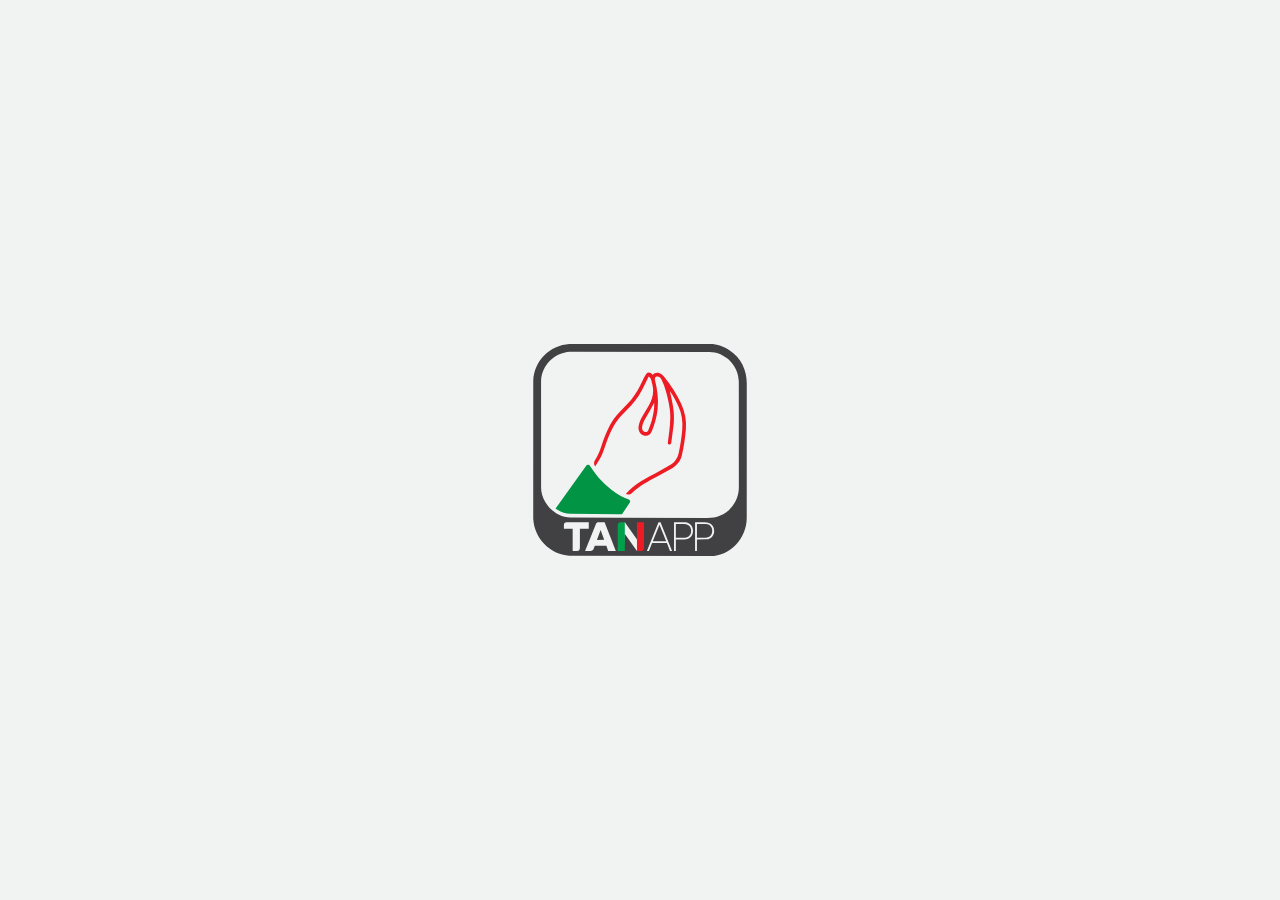
<file: index.html>
<!DOCTYPE html>
<html lang="es">
<head>
<meta charset="UTF-8">
<meta name="viewport" content="width=device-width, initial-scale=1, maximum-scale=1">
<title>Tanapp</title>
<meta name="theme-color" content="#414042">
<link rel="manifest" href="manifest.json">
<link rel="icon" type="image/png" sizes="32x32" href="icons/favicon-32.png">
<link rel="icon" type="image/png" sizes="192x192" href="icons/icon-192.png">
<link rel="apple-touch-icon" href="icons/icon-192.png">
<meta name="apple-mobile-web-app-capable" content="yes">
<meta name="apple-mobile-web-app-status-bar-style" content="black-translucent">
<meta name="apple-mobile-web-app-title" content="Tanapp">
<link rel="stylesheet" href="style.css">
</head>
<body>

<!-- ================= SPLASH SCREEN (shown ~3s on open) ================= -->
<div id="splashScreen" class="splash-screen">
  <img src="assets/logo-icon.svg" alt="Tanapp" class="splash-logo">
</div>

<div class="tricolor-bar"><span></span><span></span><span></span></div>
<header class="topbar">
  <div class="brand"><img src="assets/logo-header.svg" alt="Tanapp" class="header-logo"></div>
  <div class="topbar-right">
    <div id="streakBadge" class="streak-badge" title="Racha actual"><span class="icon-slot" data-icon="flame"></span> <span id="streakCount">0</span></div>
    <button id="btnSettings" class="icon-btn" title="Ajustes" aria-label="Ajustes"><span class="icon-slot" data-icon="settings"></span></button>
  </div>
</header>

<main id="app">

  <!-- ================= EXERCISES (hub: Conjugar + Tarjetas) ================= -->
  <section id="view-exercises" class="view">

    <div id="exercisesHub" class="exercises-hub">
      <h2>Ejercicios</h2>
      <p class="muted">Elegí una actividad para practicar.</p>
      <button type="button" class="hub-card" data-exercise="practice">
        <span class="icon-slot hub-card-icon" data-icon="edit"></span>
        <span class="hub-card-text"><strong>Conjugar</strong><span class="muted small">Completá frases en contexto · 3 niveles</span></span>
        <span id="hubReviewBadge" class="hub-badge hidden">repaso</span>
        <span class="icon-slot hub-card-chevron" data-icon="chevronRight"></span>
      </button>
      <button type="button" class="hub-card" data-exercise="cards">
        <span class="icon-slot hub-card-icon" data-icon="layers"></span>
        <span class="hub-card-text"><strong>Tarjetas de vocabulario</strong><span class="muted small">Flashcards con palabras poco comunes · 3 niveles</span></span>
        <span class="icon-slot hub-card-chevron" data-icon="chevronRight"></span>
      </button>
      <p class="muted small center">Vamos a ir sumando más actividades acá con el tiempo.</p>
    </div>

    <div id="view-practice" class="hidden">
      <button type="button" class="back-link" id="btnBackFromPractice"><span class="icon-slot" data-icon="chevronLeft"></span> Ejercicios</button>

      <div class="level-bar">
        <button class="level-btn" data-level="facil">Fácil</button>
        <button class="level-btn" data-level="normal">Normal</button>
        <button class="level-btn" data-level="dificil">Difícil</button>
      </div>

      <div id="reviewCard" class="card review-card hidden">
        <h2><span class="icon-slot" data-icon="bookmark"></span> Repaso pendiente</h2>
        <p id="reviewText" class="muted">Tenés verbos para repasar.</p>
        <button id="btnStartReview" class="btn-primary">Repasar ahora</button>
      </div>

      <div id="practiceIntro" class="card intro-card">
        <h2>Conjugación en contexto</h2>
        <p>Elegí un nivel para empezar una tanda de 10 verbos. Vas a ver el verbo en infinitivo arriba y una frase con un espacio para completar. Después de responder te digo si está bien o mal, y te explico el tiempo verbal.</p>
        <button id="btnShowRulesTable" class="btn-secondary"><span class="icon-slot" data-icon="book"></span> Ver tabla de reglas de conjugación</button>
      </div>

      <div id="practiceGame" class="card hidden">
        <div class="progress-row">
          <div class="progress-track"><div id="progressFill" class="progress-fill"></div></div>
          <span id="progressLabel">1 / 10</span>
          <button type="button" id="btnAbandonPractice" class="icon-btn small-icon-btn" title="Abandonar tanda" aria-label="Abandonar tanda"><span class="icon-slot" data-icon="logOut"></span></button>
        </div>

        <div class="infinitive-badge" id="infinitiveBadge">parlare</div>

        <form id="answerForm" autocomplete="off">
          <p class="sentence" id="sentenceText"></p>
          <div class="tense-hint" id="tenseHint"></div>
          <div class="actions-row">
            <button type="submit" id="btnCheck" class="btn-primary">Comprobar</button>
            <button type="button" id="btnNext" class="btn-secondary hidden">Siguiente <span class="icon-slot" data-icon="chevronRight"></span></button>
          </div>
        </form>

        <div id="feedback" class="feedback hidden"></div>

        <details class="rules-help">
          <summary><span class="icon-slot" data-icon="helpCircle"></span> ¿Por qué este tiempo verbal? Ver la regla</summary>
          <p id="rulesHelpText" class="muted small"></p>
        </details>
      </div>

      <div id="practiceSummary" class="card hidden">
        <h2>¡Tanda terminada!</h2>
        <p id="summaryScore"></p>
        <p id="summaryStreak" class="muted"></p>
        <button id="btnRestart" class="btn-primary">Nueva tanda</button>
      </div>
    </div>

    <div id="view-cards" class="hidden">
      <button type="button" class="back-link" id="btnBackFromCards"><span class="icon-slot" data-icon="chevronLeft"></span> Ejercicios</button>

      <div class="level-bar">
        <button class="level-btn card-level-btn" data-level="facil">Fácil</button>
        <button class="level-btn card-level-btn" data-level="normal">Normal</button>
        <button class="level-btn card-level-btn" data-level="dificil">Difícil</button>
      </div>
      <div id="cardsIntro" class="card intro-card">
        <h2>Vocabulario en tarjetas</h2>
        <p>Palabras poco comunes en italiano. Elegí un nivel: adelante ves la palabra, das vuelta la tarjeta y aparece el significado. Las palabras se renuevan en cada sesión.</p>
      </div>
      <div id="cardsGame" class="hidden">
        <div class="progress-row">
          <div class="progress-track"><div id="cardsProgressFill" class="progress-fill"></div></div>
          <span id="cardsProgressLabel">1 / 10</span>
          <button type="button" id="btnAbandonCards" class="icon-btn small-icon-btn" title="Abandonar" aria-label="Abandonar"><span class="icon-slot" data-icon="logOut"></span></button>
        </div>
        <div id="flashcard" class="flashcard">
          <div class="flashcard-inner">
            <div class="flashcard-front"><span id="cardType" class="card-type hidden"></span><span id="cardWord"></span></div>
            <div class="flashcard-back"><span id="cardMeaning"></span><div id="cardExample" class="card-example"></div></div>
          </div>
        </div>
        <p class="muted small center">Tocá la tarjeta para dar vuelta</p>
        <div class="actions-row">
          <button id="btnCardPrev" class="btn-secondary"><span class="icon-slot" data-icon="chevronLeft"></span> Anterior</button>
          <button id="btnCardNext" class="btn-primary">Siguiente <span class="icon-slot" data-icon="chevronRight"></span></button>
        </div>
      </div>
    </div>

  </section>

  <!-- ================= LIBRARY (conjugación + diccionario IA) ================= -->
  <section id="view-library" class="view hidden">
    <div class="level-bar">
      <button class="level-btn lib-tab-btn active" data-tab="verbs">Conjugación</button>
      <button class="level-btn lib-tab-btn" data-tab="dict">Diccionario IA</button>
    </div>

    <div id="libTabVerbs">
      <div class="card">
        <h2>Biblioteca de conjugación</h2>
        <p class="muted">Escribí un verbo en infinitivo italiano (ej: parlare, essere, capire) y mirá todas sus formas. Si no sabés cómo se escribe en italiano, también podés escribirlo en español (ej: hablar, comer).</p>
        <div class="search-row">
          <input type="text" id="libSearchInput" placeholder="ej. mangiare o comer" autocomplete="off" autocapitalize="off">
          <button id="btnLibSearch" class="btn-primary">Buscar</button>
        </div>
        <div id="libStatus" class="muted small"></div>
      </div>
      <div id="libResults"></div>
    </div>

    <div id="libTabDict" class="hidden">
      <div class="card dict-setup" id="dictSetup">
        <h2>Diccionario con IA</h2>
        <p class="muted">Escribí cualquier palabra o expresión en italiano y la IA te da el significado, el registro y un ejemplo de uso — sirve para lo que no es un verbo. Usa la misma API key de Groq que el Chat.</p>
        <button id="btnGoSettingsFromDict" class="btn-secondary">Configurar API key</button>
      </div>
      <div id="dictArea" class="hidden">
        <div class="card">
          <h2>Diccionario con IA</h2>
          <p class="muted small">Escribí una palabra o expresión en italiano (o en español) y mirá su significado, registro y un ejemplo de uso. Generado por IA al estilo de un diccionario como Treccani o WordReference — ante dudas importantes, conviene confirmar ahí también.</p>
          <div class="search-row">
            <input type="text" id="dictSearchInput" placeholder="ej. sbrigati, magari, boh..." autocomplete="off" autocapitalize="off">
            <button id="btnDictSearch" class="btn-primary">Buscar significado</button>
          </div>
          <div id="dictStatus" class="muted small"></div>
        </div>
        <div id="dictResults"></div>
      </div>
    </div>
  </section>

  <!-- ================= CHAT ================= -->
  <section id="view-chat" class="view hidden">
    <div class="card chat-setup" id="chatSetup">
      <h2>Chat con IA (Groq)</h2>
      <p class="muted">Escribí en italiano y la IA te va a corregir en un color distinto antes de seguir la charla. Necesitás tu propia API key gratis de Groq — la configurás en Ajustes (el ícono con forma de engranaje, arriba a la derecha).</p>
      <button id="btnGoSettingsFromChat" class="btn-secondary">Configurar API key</button>
    </div>
    <div id="chatArea" class="chat-area hidden">
      <div id="chatMessages" class="chat-messages"></div>
      <div class="chat-input-row">
        <input type="text" id="chatInput" placeholder="Scrivi qualcosa in italiano..." autocomplete="off">
        <button id="btnChatSend" class="send-btn" aria-label="Enviar" title="Enviar"><span class="icon-slot" data-icon="send"></span></button>
      </div>
    </div>
  </section>

</main>

<nav class="bottomnav">
  <button class="nav-btn active" data-view="exercises"><span class="icon-slot" data-icon="edit"></span><span>Ejercicios</span></button>
  <button class="nav-btn" data-view="chat"><span class="icon-slot" data-icon="chat"></span><span>Chat IA</span></button>
  <button class="nav-btn" data-view="library"><span class="icon-slot" data-icon="book"></span><span>Biblioteca</span></button>
</nav>

<!-- ================= SETTINGS MODAL ================= -->
<div id="settingsModal" class="modal hidden">
  <div class="modal-card">
    <div class="modal-header">
      <h2>Ajustes</h2>
      <button id="btnCloseSettings" class="icon-btn"><span class="icon-slot" data-icon="close"></span></button>
    </div>

    <div class="modal-body">
      <h3>Apariencia</h3>
      <button id="btnToggleTheme" class="btn-secondary"><span class="icon-slot" data-icon="moon"></span> Modo oscuro</button>

      <hr>
      <h3>API key de Groq (para el Chat IA)</h3>
      <p class="muted small">Se guarda solo en este dispositivo (localStorage del navegador). Nunca se envía a ningún servidor excepto a Groq directamente.</p>
      <input type="password" id="groqKeyInput" placeholder="gsk_...">
      <button id="btnSaveKey" class="btn-primary">Guardar API key</button>
      <p id="keyStatus" class="muted small"></p>

      <details class="tutorial">
        <summary>¿Cómo consigo mi API key gratis?</summary>
        <ol>
          <li>Entrá a <strong>console.groq.com</strong> y creá una cuenta gratis (podés usar Google).</li>
          <li>En el menú lateral andá a <strong>API Keys</strong>.</li>
          <li>Tocá <strong>Create API Key</strong>, ponele un nombre (ej. "italiano-app") y confirmá.</li>
          <li>Copiá la key que empieza con <code>gsk_...</code> (solo se muestra una vez).</li>
          <li>Pegala acá arriba y tocá "Guardar API key".</li>
        </ol>
      </details>

      <details class="tutorial">
        <summary>¿Cómo instalo la app en el celular?</summary>
        <ol>
          <li><strong>Android (Chrome):</strong> tocá el menú ⋮ arriba a la derecha del navegador y elegí "Agregar a pantalla de inicio" o "Instalar app".</li>
          <li><strong>iPhone (Safari):</strong> tocá el ícono de compartir (el cuadrado con la flecha hacia arriba) y elegí "Añadir a pantalla de inicio".</li>
          <li>Confirmá el nombre (Tanapp) y tocá "Agregar". Va a quedar instalada con su propio ícono, y funciona sin conexión para Conjugar, Biblioteca (verbos ya guardados) y Tarjetas.</li>
          <li>Para que aparezca esta opción, la app tiene que estar servida por HTTPS (por ejemplo, ya publicada en Vercel o GitHub Pages) — abrir el archivo local no alcanza para instalarla.</li>
        </ol>
      </details>

      <p class="app-credit">By <a href="https://yosoyjoe.vercel.app/" target="_blank" rel="noopener">YoSoyJoe</a></p>
    </div>
  </div>
</div>

<!-- ================= STREAK / PROGRESS POPUP ================= -->
<div id="streakModal" class="modal hidden">
  <div class="modal-card">
    <div class="modal-header">
      <h2><span class="icon-slot" data-icon="flame"></span> Tu progreso</h2>
      <button id="btnCloseStreak" class="icon-btn"><span class="icon-slot" data-icon="close"></span></button>
    </div>
    <div class="modal-body">
      <p class="muted small">Racha actual: <strong id="streakModalCurrent">0</strong> · Mejor racha: <strong id="streakModalBest">0</strong> · Verbos en repaso: <strong id="streakModalReview">0</strong></p>

      <hr>
      <h3>¿Cómo funciona la racha?</h3>
      <p class="muted small">Cada vez que respondés bien un ejercicio en "Conjugar", la racha 🔥 sube 1. Si te equivocás, vuelve a 0. "Mejor racha" guarda tu récord histórico, y nunca baja.</p>

      <h3>¿Y el repaso?</h3>
      <p class="muted small">Cada frase que respondés queda anotada en un sistema de repetición espaciada: si la acertás, tarda más en volver a aparecer (1, 3, 7, 16 días); si te equivocás, vuelve a aparecer enseguida en la próxima tanda. Cuando hay verbos esperando, ves la tarjeta "Repaso pendiente" en Conjugar.</p>

      <button id="btnResetProgress" class="btn-secondary">Borrar progreso guardado (racha, repaso y chat)</button>
    </div>
  </div>
</div>

<!-- ================= CONJUGATION RULES REFERENCE TABLE ================= -->
<div id="rulesTableModal" class="modal hidden">
  <div class="modal-card">
    <div class="modal-header">
      <h2>Reglas de conjugación</h2>
      <button id="btnCloseRulesTable" class="icon-btn"><span class="icon-slot" data-icon="close"></span></button>
    </div>
    <div class="modal-body">
      <p class="muted small">Terminaciones de los verbos <strong>regulares</strong>, agrupadas por infinitivo. Muchos verbos frecuentes (essere, avere, fare, andare, potere...) son irregulares y no siguen estas reglas al pie de la letra — para ver la conjugación real de cualquier verbo puntual, usá la <strong>Biblioteca</strong>.</p>

      <details class="tutorial" open>
        <summary>Verbos en <strong>-ARE</strong> (ej. parlare → parl-)</summary>
        <div class="mood-block"><div class="tense-name">Presente</div><div class="tense-grid">
          <div class="pron">io</div><div>parlo</div><div class="pron">tu</div><div>parli</div>
          <div class="pron">lui/lei</div><div>parla</div><div class="pron">noi</div><div>parliamo</div>
          <div class="pron">voi</div><div>parlate</div><div class="pron">loro</div><div>parlano</div>
        </div></div>
        <div class="mood-block"><div class="tense-name">Imperfetto</div><div class="tense-grid">
          <div class="pron">io</div><div>parlavo</div><div class="pron">tu</div><div>parlavi</div>
          <div class="pron">lui/lei</div><div>parlava</div><div class="pron">noi</div><div>parlavamo</div>
          <div class="pron">voi</div><div>parlavate</div><div class="pron">loro</div><div>parlavano</div>
        </div></div>
        <div class="mood-block"><div class="tense-name">Futuro semplice</div><div class="tense-grid">
          <div class="pron">io</div><div>parlerò</div><div class="pron">tu</div><div>parlerai</div>
          <div class="pron">lui/lei</div><div>parlerà</div><div class="pron">noi</div><div>parleremo</div>
          <div class="pron">voi</div><div>parlerete</div><div class="pron">loro</div><div>parleranno</div>
        </div></div>
        <div class="mood-block"><div class="tense-name">Condizionale presente</div><div class="tense-grid">
          <div class="pron">io</div><div>parlerei</div><div class="pron">tu</div><div>parleresti</div>
          <div class="pron">lui/lei</div><div>parlerebbe</div><div class="pron">noi</div><div>parleremmo</div>
          <div class="pron">voi</div><div>parlereste</div><div class="pron">loro</div><div>parlerebbero</div>
        </div></div>
        <div class="mood-block"><div class="tense-name">Congiuntivo presente</div><div class="tense-grid">
          <div class="pron">io</div><div>parli</div><div class="pron">tu</div><div>parli</div>
          <div class="pron">lui/lei</div><div>parli</div><div class="pron">noi</div><div>parliamo</div>
          <div class="pron">voi</div><div>parliate</div><div class="pron">loro</div><div>parlino</div>
        </div></div>
        <div class="mood-block"><div class="tense-name">Congiuntivo imperfetto</div><div class="tense-grid">
          <div class="pron">io</div><div>parlassi</div><div class="pron">tu</div><div>parlassi</div>
          <div class="pron">lui/lei</div><div>parlasse</div><div class="pron">noi</div><div>parlassimo</div>
          <div class="pron">voi</div><div>parlaste</div><div class="pron">loro</div><div>parlassero</div>
        </div></div>
        <div class="mood-block"><div class="tense-name">Passato remoto</div><div class="tense-grid">
          <div class="pron">io</div><div>parlai</div><div class="pron">tu</div><div>parlasti</div>
          <div class="pron">lui/lei</div><div>parlò</div><div class="pron">noi</div><div>parlammo</div>
          <div class="pron">voi</div><div>parlaste</div><div class="pron">loro</div><div>parlarono</div>
        </div></div>
        <div class="mood-block"><div class="tense-name">Imperativo</div><div class="tense-grid">
          <div class="pron">tu</div><div>parla</div><div class="pron">lui/lei</div><div>parli</div>
          <div class="pron">noi</div><div>parliamo</div><div class="pron">voi</div><div>parlate</div>
          <div class="pron">loro</div><div>parlino</div>
        </div></div>
        <p class="muted small">Gerundio: <strong>parlando</strong> · Participio passato: <strong>parlato</strong></p>
      </details>

      <details class="tutorial">
        <summary>Verbos en <strong>-ERE</strong> (ej. credere → cred-)</summary>
        <div class="mood-block"><div class="tense-name">Presente</div><div class="tense-grid">
          <div class="pron">io</div><div>credo</div><div class="pron">tu</div><div>credi</div>
          <div class="pron">lui/lei</div><div>crede</div><div class="pron">noi</div><div>crediamo</div>
          <div class="pron">voi</div><div>credete</div><div class="pron">loro</div><div>credono</div>
        </div></div>
        <div class="mood-block"><div class="tense-name">Imperfetto</div><div class="tense-grid">
          <div class="pron">io</div><div>credevo</div><div class="pron">tu</div><div>credevi</div>
          <div class="pron">lui/lei</div><div>credeva</div><div class="pron">noi</div><div>credevamo</div>
          <div class="pron">voi</div><div>credevate</div><div class="pron">loro</div><div>credevano</div>
        </div></div>
        <div class="mood-block"><div class="tense-name">Futuro semplice</div><div class="tense-grid">
          <div class="pron">io</div><div>crederò</div><div class="pron">tu</div><div>crederai</div>
          <div class="pron">lui/lei</div><div>crederà</div><div class="pron">noi</div><div>crederemo</div>
          <div class="pron">voi</div><div>crederete</div><div class="pron">loro</div><div>crederanno</div>
        </div></div>
        <div class="mood-block"><div class="tense-name">Condizionale presente</div><div class="tense-grid">
          <div class="pron">io</div><div>crederei</div><div class="pron">tu</div><div>crederesti</div>
          <div class="pron">lui/lei</div><div>crederebbe</div><div class="pron">noi</div><div>crederemmo</div>
          <div class="pron">voi</div><div>credereste</div><div class="pron">loro</div><div>crederebbero</div>
        </div></div>
        <div class="mood-block"><div class="tense-name">Congiuntivo presente</div><div class="tense-grid">
          <div class="pron">io</div><div>creda</div><div class="pron">tu</div><div>creda</div>
          <div class="pron">lui/lei</div><div>creda</div><div class="pron">noi</div><div>crediamo</div>
          <div class="pron">voi</div><div>crediate</div><div class="pron">loro</div><div>credano</div>
        </div></div>
        <div class="mood-block"><div class="tense-name">Congiuntivo imperfetto</div><div class="tense-grid">
          <div class="pron">io</div><div>credessi</div><div class="pron">tu</div><div>credessi</div>
          <div class="pron">lui/lei</div><div>credesse</div><div class="pron">noi</div><div>credessimo</div>
          <div class="pron">voi</div><div>credeste</div><div class="pron">loro</div><div>credessero</div>
        </div></div>
        <div class="mood-block"><div class="tense-name">Passato remoto</div><div class="tense-grid">
          <div class="pron">io</div><div>credei</div><div class="pron">tu</div><div>credesti</div>
          <div class="pron">lui/lei</div><div>credé</div><div class="pron">noi</div><div>credemmo</div>
          <div class="pron">voi</div><div>credeste</div><div class="pron">loro</div><div>crederono</div>
        </div></div>
        <div class="mood-block"><div class="tense-name">Imperativo</div><div class="tense-grid">
          <div class="pron">tu</div><div>credi</div><div class="pron">lui/lei</div><div>creda</div>
          <div class="pron">noi</div><div>crediamo</div><div class="pron">voi</div><div>credete</div>
          <div class="pron">loro</div><div>credano</div>
        </div></div>
        <p class="muted small">Gerundio: <strong>credendo</strong> · Participio passato: <strong>creduto</strong> · Nota: el passato remoto de muchos -ere también acepta la forma alternativa "-etti/-ette/-ettero" (credetti, credette, credettero).</p>
      </details>

      <details class="tutorial">
        <summary>Verbos en <strong>-IRE</strong> (ej. dormire → dorm-)</summary>
        <div class="mood-block"><div class="tense-name">Presente</div><div class="tense-grid">
          <div class="pron">io</div><div>dormo</div><div class="pron">tu</div><div>dormi</div>
          <div class="pron">lui/lei</div><div>dorme</div><div class="pron">noi</div><div>dormiamo</div>
          <div class="pron">voi</div><div>dormite</div><div class="pron">loro</div><div>dormono</div>
        </div></div>
        <div class="mood-block"><div class="tense-name">Imperfetto</div><div class="tense-grid">
          <div class="pron">io</div><div>dormivo</div><div class="pron">tu</div><div>dormivi</div>
          <div class="pron">lui/lei</div><div>dormiva</div><div class="pron">noi</div><div>dormivamo</div>
          <div class="pron">voi</div><div>dormivate</div><div class="pron">loro</div><div>dormivano</div>
        </div></div>
        <div class="mood-block"><div class="tense-name">Futuro semplice</div><div class="tense-grid">
          <div class="pron">io</div><div>dormirò</div><div class="pron">tu</div><div>dormirai</div>
          <div class="pron">lui/lei</div><div>dormirà</div><div class="pron">noi</div><div>dormiremo</div>
          <div class="pron">voi</div><div>dormirete</div><div class="pron">loro</div><div>dormiranno</div>
        </div></div>
        <div class="mood-block"><div class="tense-name">Condizionale presente</div><div class="tense-grid">
          <div class="pron">io</div><div>dormirei</div><div class="pron">tu</div><div>dormiresti</div>
          <div class="pron">lui/lei</div><div>dormirebbe</div><div class="pron">noi</div><div>dormiremmo</div>
          <div class="pron">voi</div><div>dormireste</div><div class="pron">loro</div><div>dormirebbero</div>
        </div></div>
        <div class="mood-block"><div class="tense-name">Congiuntivo presente</div><div class="tense-grid">
          <div class="pron">io</div><div>dorma</div><div class="pron">tu</div><div>dorma</div>
          <div class="pron">lui/lei</div><div>dorma</div><div class="pron">noi</div><div>dormiamo</div>
          <div class="pron">voi</div><div>dormiate</div><div class="pron">loro</div><div>dormano</div>
        </div></div>
        <div class="mood-block"><div class="tense-name">Congiuntivo imperfetto</div><div class="tense-grid">
          <div class="pron">io</div><div>dormissi</div><div class="pron">tu</div><div>dormissi</div>
          <div class="pron">lui/lei</div><div>dormisse</div><div class="pron">noi</div><div>dormissimo</div>
          <div class="pron">voi</div><div>dormiste</div><div class="pron">loro</div><div>dormissero</div>
        </div></div>
        <div class="mood-block"><div class="tense-name">Passato remoto</div><div class="tense-grid">
          <div class="pron">io</div><div>dormii</div><div class="pron">tu</div><div>dormisti</div>
          <div class="pron">lui/lei</div><div>dormì</div><div class="pron">noi</div><div>dormimmo</div>
          <div class="pron">voi</div><div>dormiste</div><div class="pron">loro</div><div>dormirono</div>
        </div></div>
        <div class="mood-block"><div class="tense-name">Imperativo</div><div class="tense-grid">
          <div class="pron">tu</div><div>dormi</div><div class="pron">lui/lei</div><div>dorma</div>
          <div class="pron">noi</div><div>dormiamo</div><div class="pron">voi</div><div>dormite</div>
          <div class="pron">loro</div><div>dormano</div>
        </div></div>
        <p class="muted small">Gerundio: <strong>dormendo</strong> · Participio passato: <strong>dormito</strong></p>
      </details>

      <details class="tutorial">
        <summary>Verbos en <strong>-IRE con -isc-</strong> (ej. capire → cap-)</summary>
        <p class="muted small">La mayoría de los -ire nuevos siguen este patrón (capire, finire, preferire, costruire...). Solo cambia respecto al grupo anterior en presente, congiuntivo presente e imperativo, donde se intercala "-isc-" antes de la desinencia (menos en noi/voi).</p>
        <div class="mood-block"><div class="tense-name">Presente</div><div class="tense-grid">
          <div class="pron">io</div><div>capisco</div><div class="pron">tu</div><div>capisci</div>
          <div class="pron">lui/lei</div><div>capisce</div><div class="pron">noi</div><div>capiamo</div>
          <div class="pron">voi</div><div>capite</div><div class="pron">loro</div><div>capiscono</div>
        </div></div>
        <div class="mood-block"><div class="tense-name">Congiuntivo presente</div><div class="tense-grid">
          <div class="pron">io</div><div>capisca</div><div class="pron">tu</div><div>capisca</div>
          <div class="pron">lui/lei</div><div>capisca</div><div class="pron">noi</div><div>capiamo</div>
          <div class="pron">voi</div><div>capiate</div><div class="pron">loro</div><div>capiscano</div>
        </div></div>
        <div class="mood-block"><div class="tense-name">Imperativo</div><div class="tense-grid">
          <div class="pron">tu</div><div>capisci</div><div class="pron">lui/lei</div><div>capisca</div>
          <div class="pron">noi</div><div>capiamo</div><div class="pron">voi</div><div>capite</div>
          <div class="pron">loro</div><div>capiscano</div>
        </div></div>
        <p class="muted small">El resto de los tiempos (imperfetto, futuro, condizionale, congiuntivo imperfetto, passato remoto) son idénticos al grupo -IRE sin -isc-: <strong>capivo, capirò, capirei, capissi, capii...</strong> Gerundio: <strong>capendo</strong> · Participio passato: <strong>capito</strong></p>
      </details>

      <hr>
      <h3>Notas ortográficas</h3>
      <ul>
        <li><strong>-care / -gare</strong> (cercare, pagare): agregan una "h" antes de e/i para mantener el sonido duro → cerco, <strong>cercherò, cerchi</strong>; pago, <strong>pagherò, paghi</strong>.</li>
        <li><strong>-ciare / -giare</strong> (cominciare, mangiare): pierden la "i" del radical antes de e/i → comincio, <strong>comincerò</strong> (no "-ciere"); mangio, <strong>mangerò</strong>.</li>
        <li><strong>-iare</strong> sin c/g (studiare, inviare): mantienen la "i" antes de desinencias en "e" pero la pierden antes de desinencias en "i" → tu <strong>studi</strong> (no "studii"), pero io <strong>studierò</strong>.</li>
      </ul>
      <h3>Auxiliar: avere o essere</h3>
      <p class="muted small">En los tiempos compuestos (passato prossimo, trapassato...) la mayoría de los verbos usa <strong>avere</strong> (ho parlato). Un grupo más chico —verbos de movimiento, cambio de estado, reflexivos y "essere" mismo— usa <strong>essere</strong> (sono andato/andata), y ahí el participio concuerda en género y número con el sujeto.</p>
    </div>
  </div>
</div>

<script src="icons.js"></script>
<script src="data/sentences.js"></script>
<script src="data/vocab.js"></script>
<script src="data/verb_es.js"></script>
<script src="conjugator.js"></script>
<script src="stats.js"></script>
<script src="exercise.js"></script>
<script src="library.js"></script>
<script src="chat.js"></script>
<script src="dictionary.js"></script>
<script src="cards.js"></script>
<script src="app.js"></script>
</body>
</html>
</file>
<file: style.css>
:root{
  /* palette based on the colors of the Italian flag */
  --green:#008C45;
  --green-dark:#00602e;
  --white:#F4F5F0;
  --red:#CD212A;
  --red-dark:#a01820;
  /* dark gray to match the logo lockup's own frame color -- the header
     stays this same dark tone in both light and dark theme, since the
     header logo artwork is drawn in white for a dark background */
  --header-bg:#414042;
  --amber:#b8860b;
  --bg:#F7F7F2;
  --card:#ffffff;
  --ink:#20221f;
  --muted:#6b6f66;
  --border:#e6e3d6;
  --radius:16px;
  --shadow:0 2px 10px rgba(0,0,0,.06);
  font-family:-apple-system,BlinkMacSystemFont,"Segoe UI",Roboto,Helvetica,Arial,sans-serif;
}

/* dark theme overrides (toggled via Ajustes, persisted in localStorage) */
:root[data-theme="dark"]{
  --green:#00a651;
  --green-dark:#00c465;
  --bg:#14171a;
  --card:#1d2226;
  --ink:#eef0ec;
  --muted:#9aa39a;
  --border:#2b3136;
}

*{box-sizing:border-box}
html,body{margin:0;padding:0;background:var(--bg);color:var(--ink);overflow-x:hidden;}
/* app shell: header/topbar/nav have fixed natural height, main takes the
   rest and scrolls internally -- this keeps the bottom nav always in view
   without needing extra scrolling, and lets the chat view fill exactly the
   remaining space instead of relying on a vh() guess.
   min-height:0 on main is the crucial bit: flex items default to
   min-height:auto, which refuses to shrink below its content size and
   silently pushes the whole page (and the bottomnav with it) taller than
   the screen -- exactly the "have to scroll to see the menu" bug. */
html,body{height:100vh;height:100dvh;overflow:hidden;}
body{display:flex;flex-direction:column;}

.splash-screen{
  position:fixed;inset:0;z-index:200;
  background:#f1f2f2;
  display:flex;align-items:center;justify-content:center;
  transition:opacity .4s ease;
}
.splash-screen.fade-out{opacity:0;pointer-events:none;}
.splash-logo{width:38vw;max-width:220px;min-width:120px;animation:splashPop .5s ease;}
@keyframes splashPop{
  from{transform:scale(.85);opacity:0;}
  to{transform:scale(1);opacity:1;}
}

.tricolor-bar{flex:0 0 auto;display:flex;height:6px;width:100%;}
.tricolor-bar span{flex:1;}
.tricolor-bar span:nth-child(1){background:var(--green);}
.tricolor-bar span:nth-child(2){background:var(--white);}
.tricolor-bar span:nth-child(3){background:var(--red);}

.topbar{
  flex:0 0 auto;
  display:flex;align-items:center;justify-content:space-between;
  background:var(--header-bg);color:#fff;padding:14px 16px;
  box-shadow:var(--shadow);
}
.brand{display:flex;align-items:center;}
.header-logo{height:26px;width:auto;display:block;}
.topbar-right{display:flex;align-items:center;gap:10px;}
.streak-badge{
  display:flex;align-items:center;gap:5px;background:rgba(255,255,255,.18);
  color:#fff;font-weight:700;font-size:.95rem;padding:6px 12px;border-radius:999px;
  cursor:pointer;border:none;
}
.streak-badge:active{transform:scale(.94)}
.icon-btn{
  background:rgba(255,255,255,.15);border:none;color:#fff;
  width:38px;height:38px;border-radius:50%;cursor:pointer;
  display:flex;align-items:center;justify-content:center;
}
.icon-btn:active{transform:scale(.92)}
.small-icon-btn{
  background:transparent;color:var(--muted);width:32px;height:32px;flex-shrink:0;
}
.small-icon-btn .icon{width:18px;height:18px;}

/* inline outline-icon sizing (see icons.js). icon-slot wraps the static
   data-icon svgs in an inline-flex box so they're always perfectly centered
   inside buttons regardless of line-height quirks (fixes the send button's
   icon looking off-center); vertical-align on .icon itself is the fallback
   for icons inserted directly into text (e.g. the feedback checkmark),
   which flex ignores anyway when a .icon-slot wrapper is present. */
.icon-slot{display:inline-flex;align-items:center;justify-content:center;}
.icon{width:20px;height:20px;display:inline-block;vertical-align:-4px;flex-shrink:0;}
.streak-badge .icon{width:16px;height:16px;color:#ffe6a7;}
.nav-btn .icon{width:22px;height:22px;margin-bottom:2px;}
.verdict .icon{margin-right:2px;}
.review-card h2 .icon{color:var(--red);}
.btn-secondary .icon,.btn-primary .icon{width:18px;height:18px;}
.rules-help summary .icon{color:var(--green-dark);}

main{
  flex:1 1 auto;min-height:0;overflow-y:auto;-webkit-overflow-scrolling:touch;
  max-width:640px;width:100%;margin:0 auto;padding:16px;
}
.view.hidden{display:none}

.card{
  background:var(--card);border-radius:var(--radius);padding:20px;
  box-shadow:var(--shadow);margin-bottom:16px;border:1px solid var(--border);
}
.intro-card h2{margin-top:0}
.muted{color:var(--muted)}
.small{font-size:.85rem}
.center{text-align:center}

/* exercises hub */
.exercises-hub h2{margin-top:0}
.hub-card{
  display:flex;align-items:center;gap:12px;width:100%;text-align:left;
  background:var(--card);border:1px solid var(--border);border-radius:var(--radius);
  padding:16px;margin-bottom:12px;cursor:pointer;box-shadow:var(--shadow);
  font-family:inherit;
}
.hub-card:active{transform:scale(.98)}
.hub-card-icon .icon{width:26px;height:26px;color:var(--green-dark);}
.hub-card-chevron .icon{width:18px;height:18px;color:var(--muted);}
.hub-card-text{display:flex;flex-direction:column;gap:2px;flex:1;min-width:0;}
.hub-card-text strong{font-size:1.02rem;color:var(--ink);}
.hub-badge{
  background:var(--red);color:#fff;font-size:.66rem;font-weight:700;
  padding:3px 8px;border-radius:999px;text-transform:uppercase;letter-spacing:.02em;
  flex-shrink:0;
}

.back-link{
  display:inline-flex;align-items:center;gap:2px;background:none;border:none;
  color:var(--green-dark);font-weight:600;font-size:.92rem;cursor:pointer;
  padding:6px 0 14px;font-family:inherit;
}
.back-link:active{opacity:.7}

.level-bar{display:flex;gap:8px;margin-bottom:14px;}
.level-btn{
  flex:1;padding:10px 6px;border-radius:12px;border:1px solid var(--border);
  background:var(--card);color:var(--ink);font-weight:600;cursor:pointer;font-size:.92rem;
}
.level-btn.active{background:var(--green);color:#fff;border-color:var(--green);}
.level-btn:disabled{opacity:.4;cursor:not-allowed;}

.review-card{
  background:var(--card);
  border:1px solid #f0c6c8;
}
.review-card h2{margin-top:0;color:var(--red-dark);}
.review-card .btn-primary{background:var(--red);}
.review-card .btn-primary:active{background:var(--red-dark);}

.progress-row{display:flex;align-items:center;gap:10px;margin-bottom:18px;}
.progress-track{flex:1;height:8px;background:var(--border);border-radius:6px;overflow:hidden;}
.progress-fill{height:100%;background:var(--green);width:10%;transition:width .3s;}
#progressLabel,#cardsProgressLabel{font-size:.85rem;color:var(--muted);white-space:nowrap;}

.infinitive-badge{
  display:inline-block;background:#eef3e9;color:var(--green-dark);
  font-weight:700;font-size:1.3rem;padding:6px 18px;border-radius:999px;margin-bottom:18px;
  border:1px solid #d7e6cd;
}

.sentence{font-size:1.25rem;line-height:1.7;margin:0 0 10px;}
.sentence input{
  width:150px;max-width:60%;padding:6px 10px;border-radius:8px;
  border:2px solid var(--green);font-size:1.1rem;text-align:center;
  font-family:inherit;background:var(--card);color:var(--ink);
}
.sentence input:disabled{background:var(--border);}

.tense-hint{font-size:.85rem;color:var(--muted);margin-bottom:16px;font-style:italic;}

.actions-row{display:flex;gap:10px;margin-top:10px;flex-wrap:wrap;}
.btn-primary,.btn-secondary{
  border:none;border-radius:12px;padding:12px 20px;font-size:1rem;font-weight:600;
  cursor:pointer;flex:1;min-width:120px;
}
.btn-primary{background:var(--green);color:#fff;}
.btn-primary:active{background:var(--green-dark);}
.btn-secondary{background:var(--card);color:var(--ink);border:1px solid var(--border);}
.hidden{display:none !important;}

.feedback{margin-top:18px;padding:14px 16px;border-radius:12px;font-size:.98rem;line-height:1.55;}
.feedback.ok{background:#e8f5e9;border:1px solid #a5d6a7;}
.feedback.bad{background:#fdecea;border:1px solid #f1a9a0;}
.feedback .verdict{font-weight:800;display:block;margin-bottom:6px;font-size:1.05rem;}
.feedback.ok .verdict{color:#2e7d32;}
.feedback.bad .verdict{color:var(--red);}
.feedback .explain{color:var(--ink);}
.feedback .correct-form{font-weight:700;}

.rules-help{margin-top:16px;background:var(--bg);border:1px solid var(--border);border-radius:10px;padding:10px 14px;}
.rules-help summary{cursor:pointer;font-weight:600;font-size:.92rem;}
.rules-help p{margin:8px 0 2px;line-height:1.55;}

/* library */
.search-row{display:flex;flex-direction:column;gap:8px;margin:12px 0;}
.search-row input{
  width:100%;padding:10px 12px;border-radius:10px;border:1px solid var(--border);
  font-size:1rem;background:var(--card);color:var(--ink);
}
.search-row button{width:100%;}
.lib-verb-title{font-size:1.4rem;font-weight:800;color:var(--green-dark);margin:0 0 4px;}
.lib-source{font-size:.8rem;color:var(--muted);margin-bottom:14px;}
.mood-block{margin-bottom:14px;}
.mood-title{font-weight:700;color:var(--green-dark);margin-bottom:6px;font-size:.95rem;text-transform:uppercase;letter-spacing:.03em;}
.tense-grid{display:grid;grid-template-columns:1fr 1fr;gap:4px 14px;font-size:.95rem;margin-bottom:10px;}
.tense-name{font-weight:600;grid-column:1 / -1;margin-top:6px;color:var(--ink);}
.pron{color:var(--muted);}

/* chat -- #view-chat fills exactly the height main gives it (no vh() guessing),
   so only .chat-messages scrolls and the input row always stays in view. */
#view-chat{height:100%;display:flex;flex-direction:column;}
#view-chat.hidden{display:none;}
.chat-setup{flex:0 0 auto;}
.chat-area{flex:1 1 auto;display:flex;flex-direction:column;min-height:0;}
.chat-area.hidden{display:none;}
.chat-messages{flex:1 1 auto;min-height:0;overflow-y:auto;-webkit-overflow-scrolling:touch;padding:6px 2px;display:flex;flex-direction:column;gap:10px;}
.msg{max-width:85%;padding:10px 14px;border-radius:14px;line-height:1.5;font-size:.97rem;}
.msg.user{align-self:flex-end;background:var(--green);color:#fff;border-bottom-right-radius:4px;}
.msg.ai{align-self:flex-start;background:var(--card);border:1px solid var(--border);border-bottom-left-radius:4px;}
.msg .correction{color:var(--red);font-weight:700;display:block;margin-bottom:6px;}
.msg .correction-label{font-size:.78rem;color:var(--muted);font-weight:600;text-transform:uppercase;display:block;margin-bottom:2px;}
.chat-input-row{flex:0 0 auto;display:flex;gap:8px;padding-top:10px;align-items:center;}
.chat-input-row input{
  flex:1 1 auto;min-width:0;padding:12px;border-radius:12px;border:1px solid var(--border);
  font-size:1rem;background:var(--card);color:var(--ink);
}
.send-btn{
  flex:0 0 auto;width:46px;height:46px;border-radius:50%;border:none;
  background:var(--green);color:#fff;cursor:pointer;
  display:flex;align-items:center;justify-content:center;padding:0;
}
.send-btn:active{background:var(--green-dark);transform:scale(.94);}
.send-btn .icon{width:20px;height:20px;}

/* flashcards */
.flashcard{perspective:1000px;height:220px;margin-bottom:10px;cursor:pointer;}
.flashcard-inner{position:relative;width:100%;height:100%;transition:transform .5s;transform-style:preserve-3d;}
.flashcard.flipped .flashcard-inner{transform:rotateY(180deg);}
.flashcard-front,.flashcard-back{
  position:absolute;inset:0;backface-visibility:hidden;border-radius:var(--radius);
  display:flex;align-items:center;justify-content:center;flex-direction:column;
  padding:20px;text-align:center;box-shadow:var(--shadow);border:1px solid var(--border);
}
.flashcard-front{background:var(--green);color:#fff;font-size:1.7rem;font-weight:800;position:relative;}
.flashcard-back{background:var(--card);transform:rotateY(180deg);font-size:1.15rem;color:var(--ink);}
.card-example{margin-top:10px;font-size:.9rem;font-style:italic;color:var(--muted);}
.card-type{
  position:absolute;top:12px;left:50%;transform:translateX(-50%);
  font-size:.68rem;font-weight:700;text-transform:uppercase;letter-spacing:.05em;
  background:rgba(255,255,255,.22);padding:3px 10px;border-radius:999px;
}

/* modal */
.modal{position:fixed;inset:0;background:rgba(0,0,0,.45);z-index:50;display:flex;align-items:flex-end;justify-content:center;}
.modal.hidden{display:none;}
.modal-card{background:var(--card);color:var(--ink);width:100%;max-width:640px;border-radius:20px 20px 0 0;max-height:88vh;overflow-y:auto;padding:20px;}
.modal-header{display:flex;justify-content:space-between;align-items:center;margin-bottom:6px;}
.modal-body input[type=password],.modal-body input[type=text]{
  width:100%;padding:10px 12px;border-radius:10px;border:1px solid var(--border);font-size:1rem;margin:8px 0;
  background:var(--card);color:var(--ink);
}
.tutorial{margin-top:14px;background:var(--bg);border-radius:10px;padding:10px 14px;}
.tutorial summary{cursor:pointer;font-weight:600;}
.tutorial ol{padding-left:20px;line-height:1.6;}
.tutorial code{background:var(--border);padding:1px 5px;border-radius:4px;}

.app-credit{margin-top:18px;text-align:center;font-size:.82rem;color:var(--muted);}
.app-credit a{color:var(--green-dark);font-weight:600;text-decoration:none;}
.app-credit a:hover,.app-credit a:active{text-decoration:underline;}

.bottomnav{
  flex:0 0 auto;height:64px;background:var(--card);
  display:flex;border-top:1px solid var(--border);
}
.nav-btn{
  flex:1;background:none;border:none;display:flex;flex-direction:column;align-items:center;
  justify-content:center;gap:2px;color:var(--muted);font-size:.72rem;cursor:pointer;
}
.nav-btn.active{color:var(--green);font-weight:700;}
</file>
